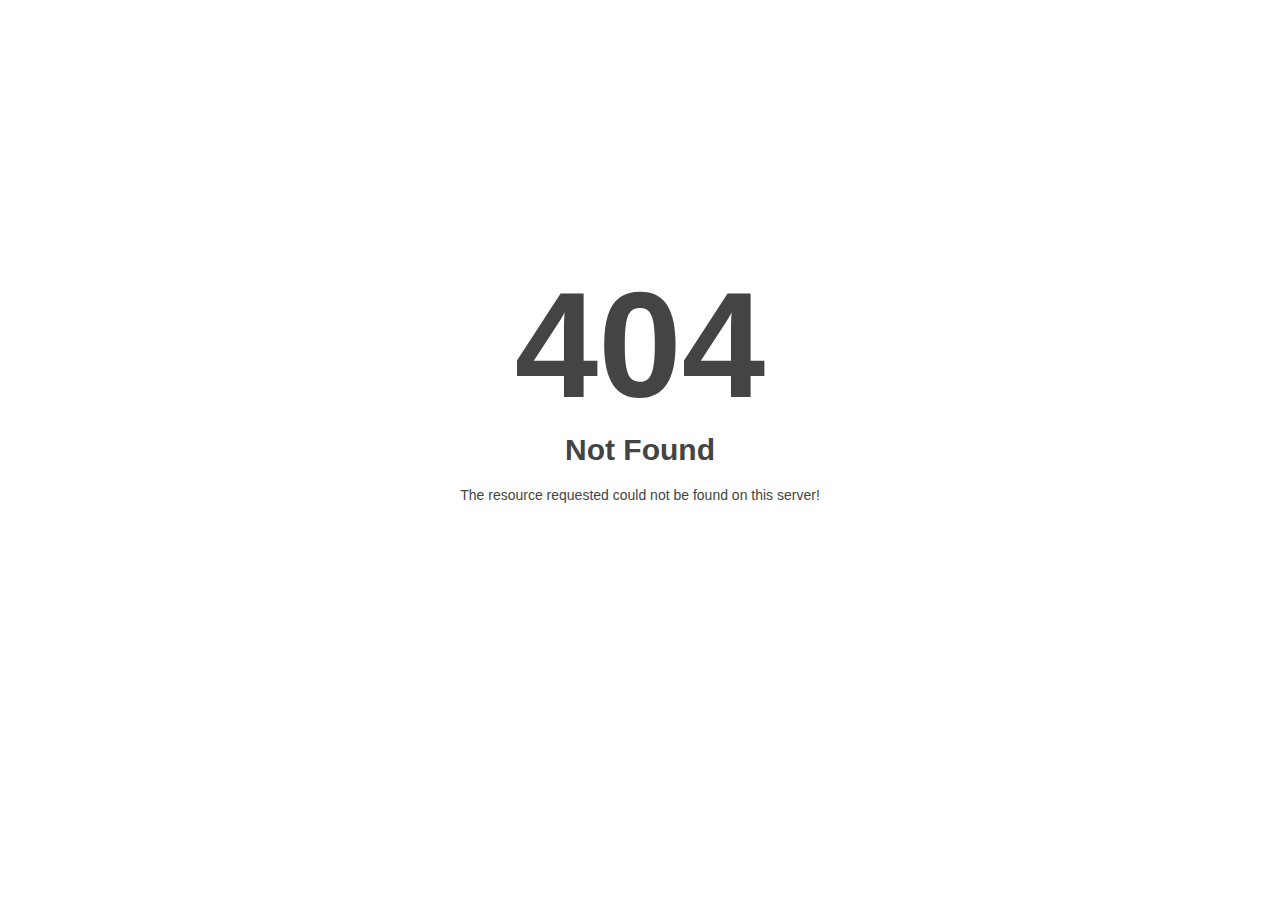
<file: source/static/assets/css/owl.video.play.html>
<!DOCTYPE html>
<html style="height:100%">
<head>
<meta name="viewport" content="width=device-width, initial-scale=1, shrink-to-fit=no" />
<title> 404 Not Found
</title></head>
<body style="color: #444; margin:0;font: normal 14px/20px Arial, Helvetica, sans-serif; height:100%; background-color: #fff;">
<div style="height:auto; min-height:100%; ">     <div style="text-align: center; width:800px; margin-left: -400px; position:absolute; top: 30%; left:50%;">
        <h1 style="margin:0; font-size:150px; line-height:150px; font-weight:bold;">404</h1>
<h2 style="margin-top:20px;font-size: 30px;">Not Found
</h2>
<p>The resource requested could not be found on this server!</p>
</div></div></body></html>
</file>
